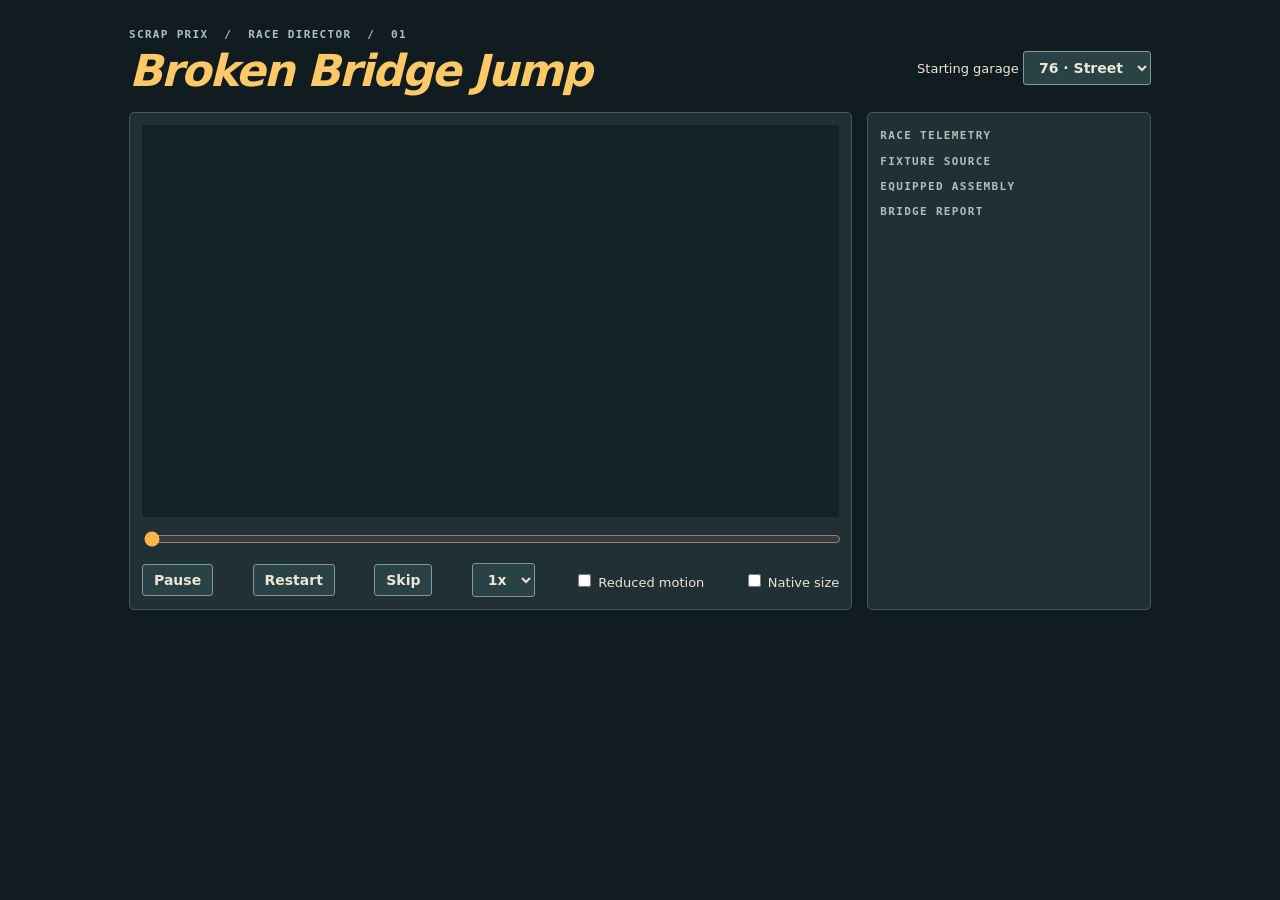
<file: previews/first-flight/viewer.html>
<!doctype html><html lang="en"><meta charset="utf-8"><meta name="viewport" content="width=device-width,initial-scale=1">
<title>Scrap Prix • First Flight</title><style>
*{box-sizing:border-box}body{margin:0;color:#ece6d2;background:#111c20;font:15px system-ui,sans-serif}main{max-width:1070px;margin:auto;padding:24px}header,.row{display:flex;align-items:center;justify-content:space-between;gap:9px;flex-wrap:wrap}small,.tag,dt{font:700 11px monospace;letter-spacing:.12em;color:#adc0bd;text-transform:uppercase}h1{font:italic 900 clamp(26px,5vw,44px) system-ui;margin:3px 0 16px;color:#ffc968;letter-spacing:-.04em}section{display:grid;grid-template-columns:minmax(0,2.55fr) minmax(200px,1fr);gap:15px}article,aside{background:#203034;border:1px solid #47585b;border-radius:5px;padding:12px}canvas{width:100%;aspect-ratio:16/9;display:block;background:#142326;image-rendering:pixelated}button,select{font:700 14px system-ui;border:1px solid #839995;border-radius:3px;color:inherit;background:#284246;padding:7px 11px;cursor:pointer}button:disabled{opacity:.5}button:focus-visible,input:focus-visible,select:focus-visible{outline:3px solid #ffcd70}#choice{padding:10px;background:#141f24;border-left:4px solid #ffbf59}#choice p{margin:0 0 8px}#choice button{background:#ffcb6f;color:#272721}input[type=range]{width:100%;accent-color:#ffb74d}footer,.caption{margin-top:12px}.caption{font:700 13px monospace;color:#f4cc87}dl{margin:12px 0}dd{margin:3px 0 12px}#facts{white-space:pre-line;font-variant-numeric:tabular-nums}#clock{font:14px monospace}label{font-size:13px}@media(max-width:720px){section{display:block}aside{margin-top:12px}main{padding:10px}}body.native canvas{width:min(480px,100%);margin:auto}
</style><main><header><div><small>SCRAP PRIX &nbsp;/&nbsp; RACE DIRECTOR &nbsp;/&nbsp; 01</small><h1>Broken Bridge Jump</h1></div><label>Starting garage <select id="seed"><option value="76">76 · Street</option><option value="385">385 · Rally</option></select></label></header>
<section><article><canvas id="film" width="480" height="270" aria-label="Animated race camera"></canvas>
<div class="caption row"><span id="shot"></span><output id="clock"></output></div>
<input type="range" id="seek" aria-label="Seek excerpt" min="0" max="24300" step="1" value="0">
<div id="choice" hidden><p id="prompt"></p><button id="safe"></button> <button id="risk"></button></div>
<footer class="row"><button id="play">Pause</button><button id="restart">Restart</button><button id="skip">Skip</button><select id="speed" aria-label="Playback speed"><option>1x</option><option>2x</option><option>3x</option><option>4x</option></select><label><input id="reduce" type="checkbox"> Reduced motion</label><label><input id="native" type="checkbox"> Native size</label></footer></article>
<aside><small>Race telemetry</small><dl><dt>Fixture source</dt><dd id="source"></dd><dt>Equipped assembly</dt><dd id="parts"></dd><dt>Bridge report</dt><dd id="facts" aria-live="polite"></dd></dl></aside></section></main><!-- modules --></html>
</file>
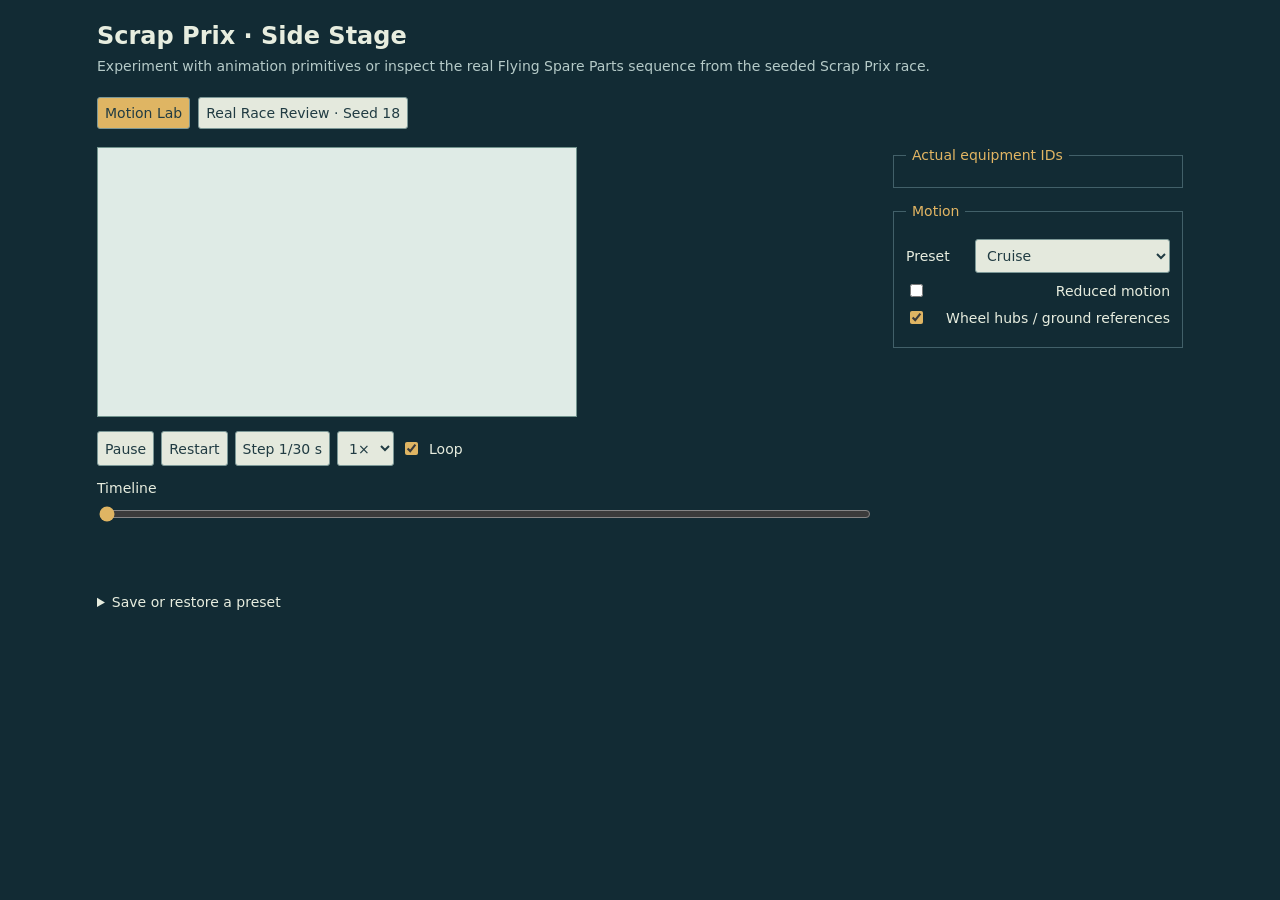
<file: previews/side-stage/viewer.html>
<!doctype html><html lang="en"><head><meta charset="utf-8"><meta name="viewport" content="width=device-width,initial-scale=1">
<title>Scrap Prix · Side animation stage</title>
<style>
*{box-sizing:border-box}body{margin:0;background:#122b34;color:#e7eddf;font:14px system-ui}main{max-width:1130px;margin:auto;padding:22px}
h1{font-size:24px;margin:0 0 6px}p{color:#b5cac8;margin:0 0 20px;line-height:1.5}
.layout{display:grid;grid-template-columns:minmax(480px,1fr) 290px;gap:24px}canvas{display:block;width:480px;height:270px;max-width:100%;object-fit:contain;background:#dfebe6;border:1px solid #72948e}
fieldset{border:1px solid #426069;padding:12px;margin:0 0 15px}legend{color:#e2b563;padding:0 6px}
label{display:flex;gap:8px;align-items:center;justify-content:space-between;margin:8px 0}
select,button,input,textarea{font:inherit;accent-color:#dfb563}select,button,textarea{background:#e4e9dd;color:#213c43;border:1px solid #7c9897;padding:7px;border-radius:3px}
button{cursor:pointer}button[aria-pressed=true]{background:#dfb563}input[type=range]{width:135px}#seek{width:100%}
.transport{display:flex;gap:7px;flex-wrap:wrap;margin:14px 0}#pose{font:12px/1.7 monospace;white-space:pre-wrap;color:#b9cfcc}
textarea{width:100%;height:100px}summary{cursor:pointer;margin:15px 0}#note{min-height:44px;margin:10px 0;color:#e5bb70}#status{min-height:20px;color:#e5bb70}
@media(max-width:850px){.layout{grid-template-columns:1fr}main{padding:12px}aside{max-width:480px}}
[hidden]{display:none!important}
.mode-switch{display:flex;gap:8px;margin:4px 0 18px;flex-wrap:wrap}.mode-switch button[aria-pressed=true]{background:#dfb563}
.review-grid{display:grid;grid-template-columns:minmax(0,1fr) 310px;gap:24px}
#race-stage{width:100%;max-width:960px;height:auto;aspect-ratio:16/9;image-rendering:pixelated}
#race-seek{width:100%;margin:12px 0}.phase-jump{display:flex;gap:8px;flex-wrap:wrap;margin:14px 0}
.phase-jump button[aria-current=true]{background:#dfb563}
.review-report{border:1px solid #426069;padding:16px;background:#16333c}
.review-report h2{font-size:18px;margin:0 0 14px}.review-report dl{display:grid;grid-template-columns:100px 1fr;gap:8px;margin:8px 0}
.review-report dt{color:#b5cac8}.review-report dd{margin:0;font-weight:600;overflow-wrap:anywhere}
.review-live{font:12px/1.7 monospace;white-space:pre-wrap;color:#b9cfcc;min-height:45px}
.review-hint{font-size:13px;color:#d3c8a3}#race-json{height:130px}
@media(max-width:850px){.review-grid{grid-template-columns:1fr}.review-report{max-width:640px}}
</style></head><body><main>
<h1>Scrap Prix · Side Stage</h1>
<p>Experiment with animation primitives or inspect the real Flying Spare Parts sequence from the seeded Scrap Prix race.</p>
<div class="mode-switch" role="group" aria-label="Side Stage workspaces">
  <button id="mode-motion" type="button" aria-pressed="true">Motion Lab</button>
  <button id="mode-race" type="button" aria-pressed="false">Real Race Review · Seed 18</button>
</div>
<div id="motion-workspace">
<div class="layout"><section>
<canvas id="stage" width="480" height="270" aria-label="Side-view animation at 480 by 270"></canvas>
<div class="transport"><button id="play">Pause</button><button id="restart">Restart</button><button id="step">Step 1/30 s</button>
<select id="playback-speed" aria-label="Playback speed"><option value="1">1×</option><option value="2">2×</option><option value="4">4×</option></select>
<label><input id="loop" type="checkbox" checked>Loop</label></div>
<label for="seek">Timeline <output id="clock"></output></label><input type="range" id="seek" min="0" max="8000" step="1" value="0">
<div id="note"></div><div id="pose"></div>
<details><summary>Save or restore a preset</summary>
<div class="transport"><button id="export">Show config</button><button id="save">Download JSON</button><button id="restore">Apply JSON</button></div>
<textarea id="config" aria-label="Repeatable motion configuration" spellcheck="false"></textarea><div id="status" role="status"></div></details>
</section><aside>
<fieldset><legend>Actual equipment IDs</legend><div id="loadout"></div></fieldset>
<fieldset><legend>Motion</legend>
<label>Preset <select id="preset"><option value="cruise">Cruise</option><option value="idle">Idle / hold</option><option value="accelerate-brake">Accelerate / brake</option><option value="bump">Bump study</option><option value="jump">Takeoff / landing study</option><option value="impact">Impact study</option></select></label>
<div id="parameters"></div>
<label><input id="reduced" type="checkbox">Reduced motion</label><label><input id="guides" type="checkbox" checked>Wheel hubs / ground references</label>
</fieldset></aside></div></div>
<section id="real-race-workspace" hidden aria-label="Real seed 18 race review">
<p class="review-hint">REAL ENGINE OUTCOME · Three directed camera shots generated from the seed-18 race manifest.
Artwork and sky are temporary; these are the same camera/vehicle stage rendering functions as the DEV theatrical race. No scoring or damage is simulated by this viewer.</p>
<div class="review-grid"><section>
<canvas id="race-stage" width="480" height="270" aria-label="Real Flying Spare Parts event cinematic"></canvas>
<div id="race-phase-buttons" class="phase-jump" role="group" aria-label="Jump to event phase"></div>
<label for="race-seek">Event timeline <output id="race-clock"></output></label>
<input type="range" id="race-seek" min="0" max="4800" step="1" value="0">
<div class="transport">
<button id="race-play" type="button" aria-pressed="false">Play</button>
<button id="race-restart" type="button">Restart</button>
<button id="race-step" type="button">Step 1/30 s</button>
<select id="race-speed" aria-label="Event playback speed"><option value="1">1×</option><option value="2">2×</option><option value="4">4×</option></select>
<label><input id="race-loop" type="checkbox" checked>Loop</label>
<label><input id="race-reduced" type="checkbox">Reduced motion</label>
</div>
<div id="race-live" role="status" class="review-live"></div>
<div class="transport"><button id="race-snapshot" type="button">Save frame PNG</button></div>
<details><summary>Reproducible review snapshot</summary>
<button id="race-export" type="button">Show review JSON</button>
<textarea id="race-json" readonly spellcheck="false" aria-label="Review state and engine event facts"></textarea>
</details>
</section><aside class="review-report">
<h2 id="race-title">Flying Spare Parts</h2>
<dl>
<dt>Source</dt><dd id="race-source">Engine seed 18</dd>
<dt>Race / lap</dt><dd id="race-lap"></dd>
<dt>Event key</dt><dd id="race-key"></dd>
<dt>Damage</dt><dd id="race-damage"></dd>
<dt>Slots</dt><dd id="race-slots"></dd>
<dt>Loadout</dt><dd id="race-loadout"></dd>
<dt>Finish</dt><dd id="race-finish"></dd>
<dt>Shot</dt><dd id="race-shot"></dd>
</dl>
<p class="review-hint">This is a factual animation inspection, not a second game engine. Event choices and rewards remain owned by Scrap Prix. The original motion presets remain available under Motion Lab.</p>
</aside></div></section></main><!-- modules --></body></html>
</file>
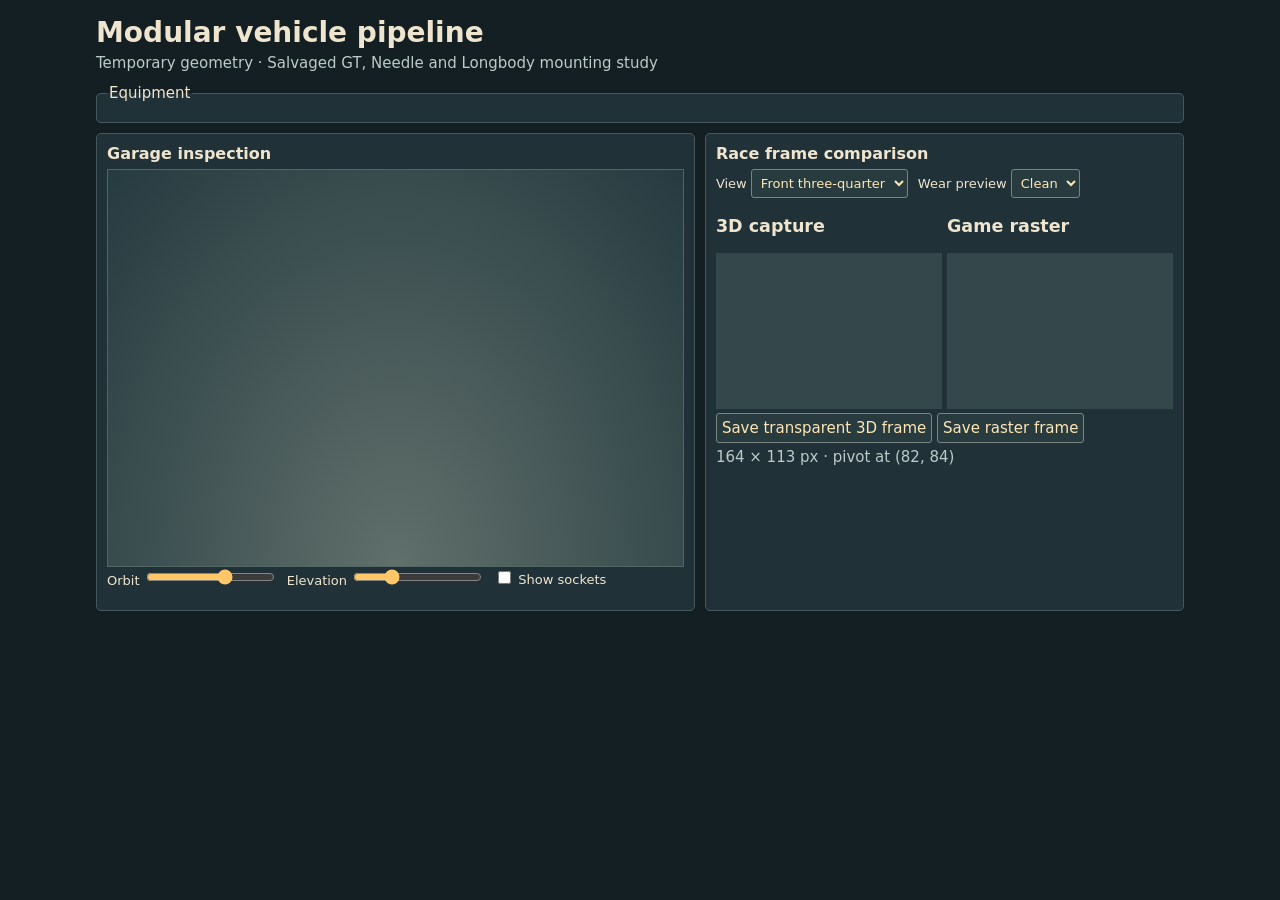
<file: previews/vehicle-pipeline/viewer.html>
<!doctype html><html lang="en"><meta charset="utf-8"><meta name="viewport" content="width=device-width, initial-scale=1"><title>Scrap Prix · Vehicle pipeline</title>
<style>
*{box-sizing:border-box}body{margin:0;background:#141f24;color:#efe5cf;font:15px system-ui}main{max-width:1120px;margin:auto;padding:16px}h1{font-size:28px;margin:0}p{margin:5px 0 12px;color:#bbcbc7}fieldset,article{border:1px solid #45585c;border-radius:5px;background:#203137;padding:10px;margin:0}fieldset,.controls{display:flex;gap:10px;flex-wrap:wrap;align-items:center}label{font-size:13px}select,button,a{font:inherit;color:#ffe6b4;background:#283c40;border:1px solid #788683;border-radius:3px;padding:5px}.grid{display:grid;grid-template-columns:1.25fr 1fr;gap:10px;margin:10px 0}h2{font-size:16px;margin:0 0 6px}.stage{position:relative;background:radial-gradient(ellipse at bottom,#60706b,#263b40);border:1px solid #526664}.stage canvas{display:block;width:100%;touch-action:none}.stage #overlay{position:absolute;inset:0;pointer-events:none}.pair{display:grid;grid-template-columns:1fr 1fr;gap:5px}.pair canvas{width:100%;image-rendering:pixelated;background:#34474b}.metrics{font:13px/1.6 monospace;color:#cfddd5}button{cursor:pointer}output{display:block}a{display:inline-block;margin-top:10px}input{accent-color:#ffc768}@media(max-width:720px){.grid{grid-template-columns:1fr}main{padding:8px}}
</style><main><h1>Modular vehicle pipeline</h1><p>Temporary geometry · Salvaged GT, Needle and Longbody mounting study</p>
<fieldset id="loadout"><legend>Equipment</legend></fieldset><div class="grid"><article><h2>Garage inspection</h2><div class="stage"><canvas id="garage" width="492" height="339"></canvas><canvas id="overlay" width="492" height="339"></canvas></div><div class="controls"><label>Orbit <input id="orbit" type="range" min="-180" max="180" value="47"></label><label>Elevation <input id="pitch" type="range" min="-5" max="80" value="18"></label><label><input id="sockets" type="checkbox"> Show sockets</label></div><p id="layout"></p></article>
<article><h2>Race frame comparison</h2><div class="controls"><label>View <select id="view"><option value="front">Front three-quarter</option><option value="side">Side</option><option value="rear">Rear three-quarter</option></select></label><label>Wear preview <select id="wear"><option value="">Clean</option></select></label></div><div class="pair"><div><h3>3D capture</h3><canvas id="capture" width="164" height="113"></canvas></div><div><h3>Game raster</h3><canvas id="raster" width="164" height="113"></canvas></div></div><button id="export">Save transparent 3D frame</button> <button id="export2">Save raster frame</button><p>164 × 113 px · pivot at (82, 84)</p><output class="metrics" id="metrics"></output></article></div><p id="error" role="alert"></p></main><!-- modules --></html>
</file>
